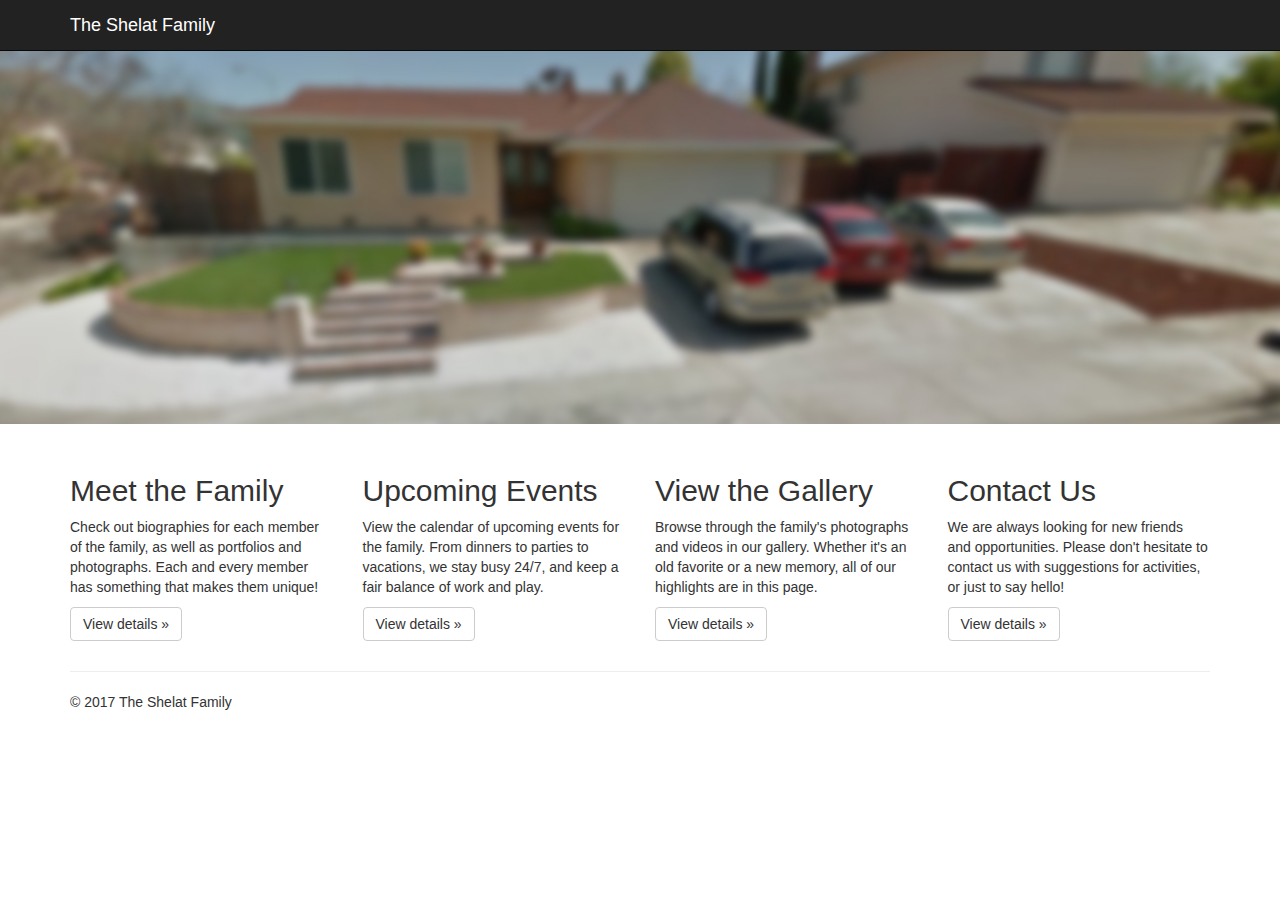
<file: index.html>
<!DOCTYPE html>
<html lang="en">
  <head>
    <meta charset="utf-8">
    <meta http-equiv="X-UA-Compatible" content="IE=edge">
    <meta name="viewport" content="width=device-width, initial-scale=1">
    <!-- The above 3 meta tags *must* come first in the head; any other head content must come *after* these tags -->
    <meta name="description" content="">
    <meta name="author" content="">
    <link rel="icon" href="media/favicon.ico">

    <title>The Shelat Family</title>

    <!-- Custom styles for this template -->
    <link href="main.css" rel="stylesheet">

  </head>

  <body>

    <nav class="navbar navbar-inverse navbar-fixed-top">
      <div class="container">
        <div class="navbar-header">
            <span class="sr-only">Toggle navigation</span>
            <span class="icon-bar"></span>
            <span class="icon-bar"></span>
            <span class="icon-bar"></span>
          </button>
          <a class="navbar-brand" id="home-button" href="index.html">The Shelat Family</a>
        </div>
      </div>
    </nav>

    <!-- Main jumbotron for a primary marketing message or call to action -->
    <div class="jumbotron" id="jumbo">
      <div class="container" id="jumbo-text">
        <h1>&nbsp</h1><h1>&nbsp</h1><h1>&nbsp</h1>
      </div>
    </div>

    <div class="container" id="main">
      <!-- Example row of columns -->
      <div class="row">
        <div class="col-md-3">
          <h2>Meet the Family</h2>
          <p>Check out biographies for each member of the family, as well as portfolios and photographs. Each and every member has something that makes them unique!</p>
          <p><a class="btn btn-default" href="meet.html" role="button">View details &raquo;</a></p>
        </div>
        <div class="col-md-3">
          <h2>Upcoming Events</h2>
          <p>View the calendar of upcoming events for the family. From dinners to parties to vacations, we stay busy 24/7, and keep a fair balance of work and play.</p>
          <p><a class="btn btn-default" href="#" role="button">View details &raquo;</a></p>
       </div>
        <div class="col-md-3">
          <h2>View the Gallery</h2>
          <p>Browse through the family's photographs and videos in our gallery. Whether it's an old favorite or a new memory, all of our highlights are in this page.</p>
          <p><a class="btn btn-default" href="#" role="button">View details &raquo;</a></p>
        </div>
        <div class="col-md-3">
          <h2>Contact Us</h2>
          <p>We are always looking for new friends and opportunities. Please don't hesitate to contact us with suggestions for activities, or just to say hello!</p>
          <p><a class="btn btn-default" href="mailto:theshelatfamily@gmail.com" role="button">View details &raquo;</a></p>
        </div>
      </div>

      <hr>

      <footer>
        <p> &copy; 2017 The Shelat Family</p>
      </footer>
    </div> <!-- /container -->


    <!-- Bootstrap core JavaScript
    ================================================== -->
    <!-- Placed at the end of the document so the pages load faster -->
    <script src="https://ajax.googleapis.com/ajax/libs/jquery/1.12.4/jquery.min.js"></script>
    <link rel="stylesheet" href="https://maxcdn.bootstrapcdn.com/bootstrap/3.3.7/css/bootstrap.min.css">
    <!-- jQuery library -->
    <script src="https://ajax.googleapis.com/ajax/libs/jquery/3.2.1/jquery.min.js"></script>
    <!-- Latest compiled JavaScript -->
    <script src="https://maxcdn.bootstrapcdn.com/bootstrap/3.3.7/js/bootstrap.min.js"></script>
  </body>
</html>
</file>
<file: main.css>
body {
	cursor: default;
	padding-top: 50px;
	padding-bottom: 20px;
}

#jumbo {
	background-image: url("media/banner-blur.jpg");
	background-position: center;
	background-repeat: no-repeat;
}

#jumbo-text {
	color: #ffffff;
	text-shadow: 5px black 5px;
}

#home-button {
	color: white;
}

#home-button:hover {
	color: #cccccc;
}
</file>
